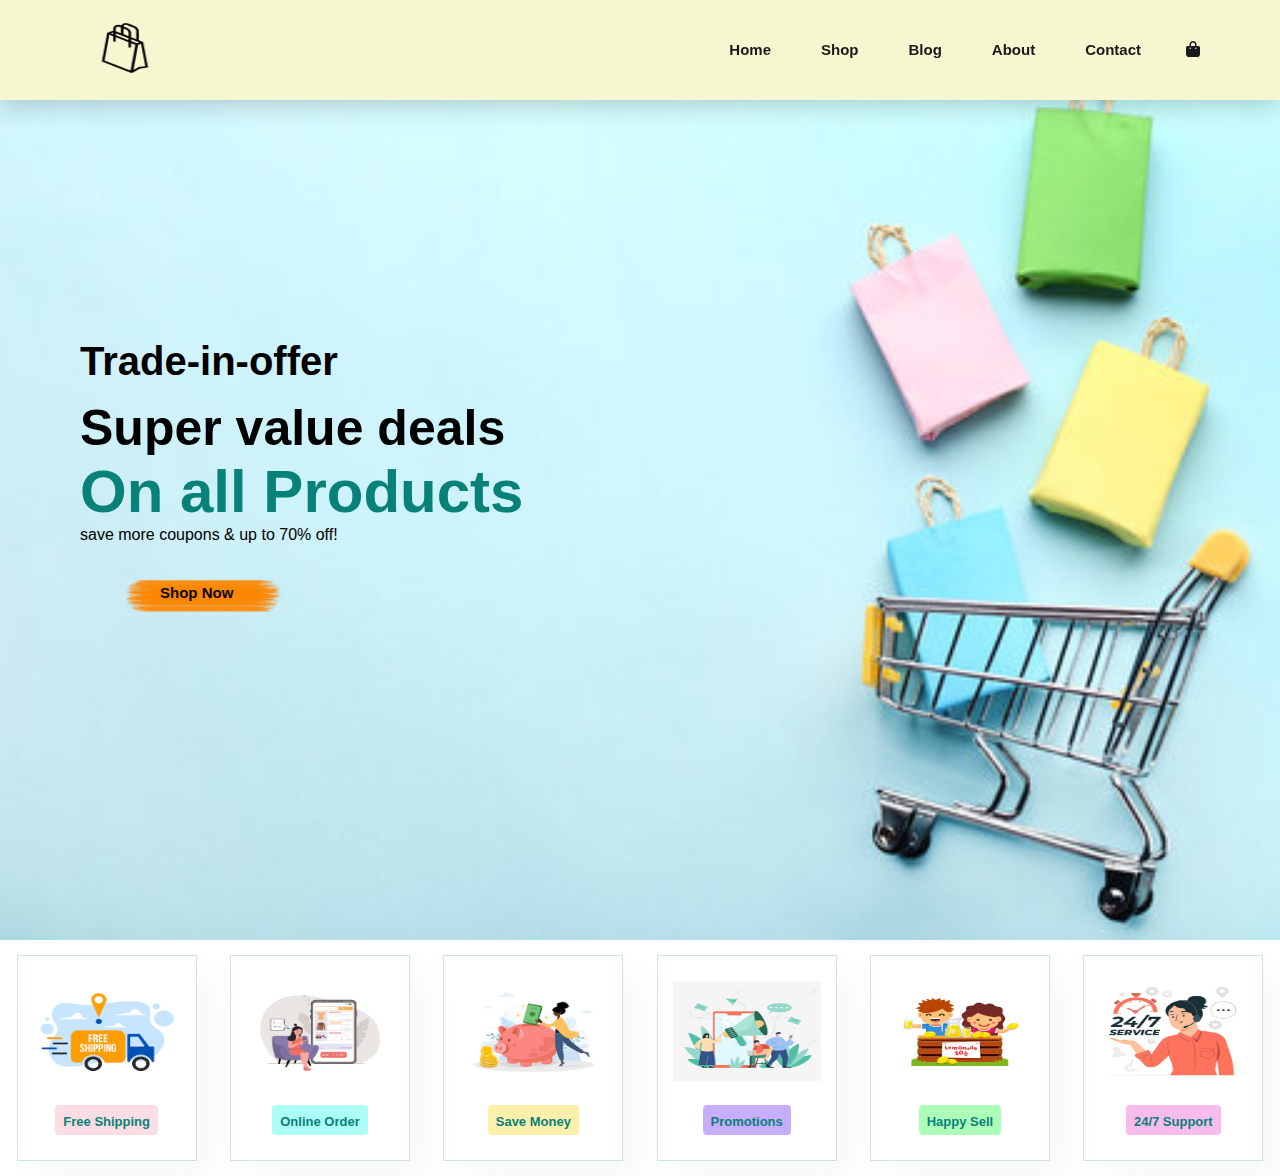
<file: HTML-CSS-project2/index.html>
<!DOCTYPE html>
<html lang="en">
<head>
    <meta charset="UTF-8">
    <meta name="viewport" content="width=device-width, initial-scale=1.0">
    <title>e-commerce Shop</title>
    <link rel="stylesheet" href="style.css">
    <link rel="stylesheet" href="https://cdnjs.cloudflare.com/ajax/libs/font-awesome/6.6.0/css/all.min.css">
</head>
<body>
    <header>
        <div id="header">
            <div class="logo">
                <a href="#"><img src="logo.png" alt=""/></a>
            </div>
            <div class="header-list">
                <nav class="header-nav">
                    <ul>
                        <li><a class="active" href="#">Home</a></li>
                        <li><a href="#">Shop</a></li>
                        <li><a href="#">Blog</a></li>
                        <li><a href="#">About</a></li>
                        <li><a href="#">Contact</a></li>
                        
                    </ul>
                </nav>
                <div class="header-icon">
                    <a href=""><i class="fa-solid fa-bag-shopping"></i></a>
                </div>
            </div>
        </div>
    </header>
    <main>
        <section id="hero">
        <h4>Trade-in-offer</h4>
        <h2>Super value deals</h2>
        <h1>On all Products</h1>
        <p>save more coupons & up to 70% off!</p>
        <button>Shop Now</button>
        </section>
        <section id="features" class="section-p1">
            <div class="f-box">
                <img src="freeship.avif" alt="free-shiping">
                <h6>Free Shipping</h6>
            </div>
            <div class="f-box">
                <img src="online-order.avif" alt="free-shiping">
                <h6 class="f-two">Online Order</h6>
            </div>
            <div class="f-box">
                <img src="save-money.avif" alt="free-shiping">
                <h6 class="f-three">Save Money</h6>
            </div>
            <div class="f-box">
                <img src="promotions.jpg" alt="free-shiping">
                <h6 class="f-four">Promotions</h6>
            </div>
            <div class="f-box">
                <img src="happy-sell.webp" alt="free-shiping">
                <h6 class="f-five">Happy Sell</h6>
            </div>
            <div class="f-box">
                <img src="support.jpg" alt="free-shiping">
                <h6 class="f-six">24/7 Support</h6>
            </div>
        </section>
        <section class="products">
            <!-- <div class="head">
                <h2>Product Features</h2>
            </div> -->
            <div class="content">
                <div class="content1" ></div>
                <div class="content2" ></div>
                <div class="content2" ></div>
                <div class="content3" ></div>
                <div class="content4" ></div>
            
            </div>
        </section>
    </main>
</body>
</html>
</file>
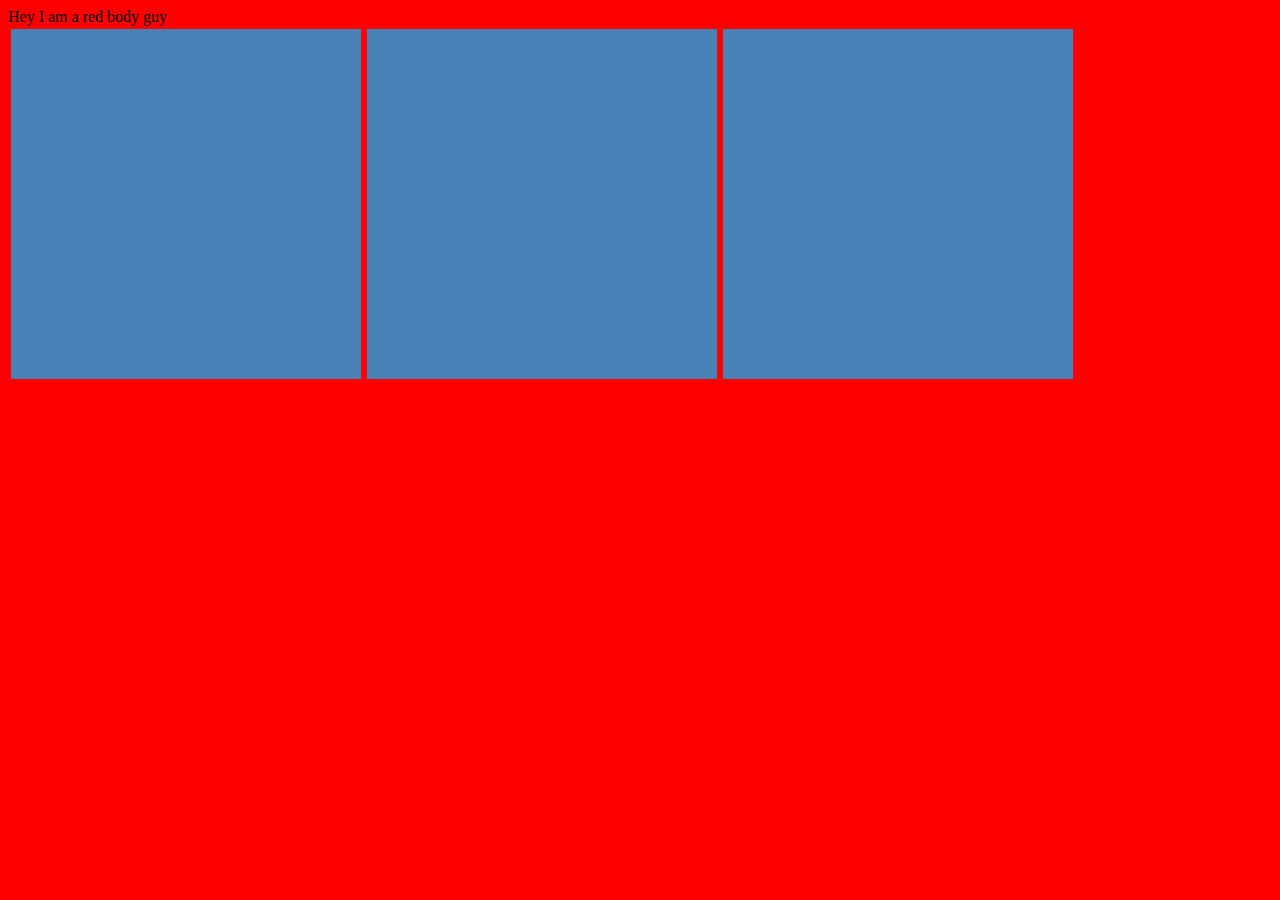
<file: HTML-CSS-project2/mediaQue.html>
<!DOCTYPE html>
<html lang="en">
<head>
    <meta charset="UTF-8">
    <meta name="viewport" content="width=device-width, initial-scale=1.0">
    <title>Media Query in CSS  </title>
    <style>
        body{
            background-color: red;
        }
        @media only screen and (max-width: 455px){
            
            .boxes{
                flex-direction: column ;
            }
        }
        .boxes{
            display: flex;
        }
        .box{
            width: 344px;
            height: 344px;
            background-color: steelblue;
            padding: 3px;
            margin: 3px;
        }

    </style>
</head>
<body>
    <div>
        Hey I am a red body guy
     </div>
     <div class="boxes">
        <div class="box"></div>
        <div class="box"></div>
        <div class="box"></div>
     </div>

</body>
</html>
</file>
<file: HTML-CSS-project2/style.css>
*{
    margin: 0;
    padding: 0;
    box-sizing: border-box;
    font-family: Verdana, Geneva, Tahoma, sans-serif ;
}
#header{
    height: 100px;
    width: 100%;
    display: flex;
    align-items: center;
    justify-content: space-between;
     background-color: rgb(246, 246, 209); 
    padding:20px 80px;
    box-shadow: 0px 5px 25px rgba(0, 0, 0, 0.2);
    z-index: 999;
     position: fixed;  
    top: 0;
    left: 0;
    right: 0;
    
}
.header-list{
    display: flex;
    justify-content: center;
    align-items: center;
}
.header-nav ul{
    display: flex;

}
.header-nav ul li{
    list-style-type: none;
    padding: 0px 20px;
    position: relative;

}
.header-nav ul a{
    text-decoration: none;
    font-size: 15px;
    font-weight: 600;
    color: #1a1a1a;
    transition: 0.3s ease;
    padding: 5px 5px;
    border-radius: 15px;
}
.header-nav ul a:hover{
    border: 1px solid black;
}

.header-nav ul a:hover,
.header-nav ul a:active{
    color: #088178;
    content: "";

}
.header-nav ul a:hover{
    box-shadow: 5px 3px;
}
.logo img{
    width: 90px;
    height: 60px;
}
.logo img:hover{
    transform: scale(1.3) translateY(5px);
}

.header-icon a{
    color: #1a1a1a;
    padding-left: 20px;
    transition: 0.3s ease ;

}
.header-icon a:hover{
    color: #088178;
}
 /* .header-nav ul li a:hover::after, 
.header-nav ul li a:active::after{
    content: "";
    width: 30%;
    height: 2px;
    background-color: #088178;
    position: absolute;
    bottom: -4px;
    left: 20px;
 }  */
#hero{
    background-image: url(real_back.jpg);
    height:100vh;
    width: 100%;
    background-size: cover;
    display: flex;
    flex-direction: column;
    align-items: flex-start;
    justify-content: center;
    padding: 0px 80px ;
    margin-top: 40px;
}
#hero h4{
    padding-bottom: 15px;
    font-size: 40px;
     
}

#hero h2{
    font-size: 50px;
}
#hero h1{
    color: #088178;
    font-size: 60px;
}
#hero button{
    background-color: transparent;
    padding: 40px 65px 40px 80px;
    background-image: url(btn-back.png);
    
    background-size:cover;
    border: none;
    cursor: pointer;
    font-size: 15px;
    font-weight: 700;
    color: #0a0706;
}

#features{
    display: flex;
    align-items: center;
    justify-content: space-around;
}

#features .f-box{
    width: 180px;
    text-align: center;
    padding: 25px 15px;
    box-shadow: 20px 20px 34px rgba(0,0,0,0.03);
    border: 1px solid #cce7d0;
    margin: 15px 0px;
    transition: box-shadow 0.3s;
}
.f-box img{
    width: 100px;
    height: 100px;
}
#features .f-box:hover{
    box-shadow: 10px 10px 54px rgba(0, 0, 0, 0.7);
}
#features .f-box img{
    width: 100%;
    margin-bottom: 20px;
}
#features .f-box h6{
    display: inline-block;
    padding: 9px 8px 6px 8px;
    font-size: 13px;
    border-radius: 4px;
    color: #088178;
    background-color: #fddde4;
}

  #features .f-box .f-two{ 
    background-color: #adfdf7;
}
#features .f-box .f-three{ 
    background-color: #fdf0ad;
}
#features .f-box .f-four{ 
    background-color: #c9adfd;
}
#features .f-box .f-five{ 
    background-color: #adfdb8;
}
#features .f-box .f-six{ 
    background-color: #f7bcec;
}
</file>
